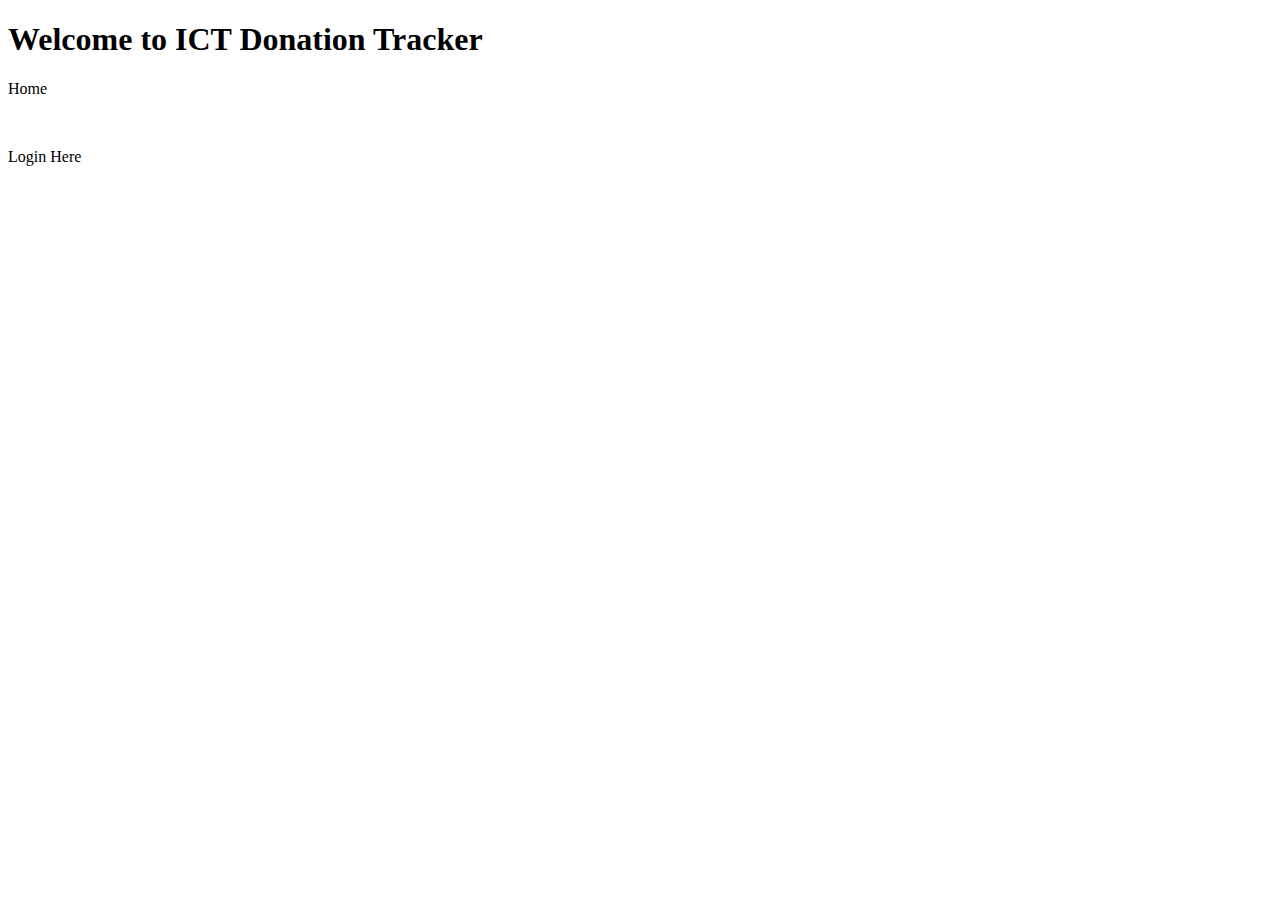
<file: src/main/resources/templates/index.html>
<!DOCTYPE html>
<html xmlns:th="http://www.thymeleaf.org" xmlns="http://www.w3.org/1999/xhtml">
<head>
    <meta http-equiv="Content-Type" content="text/html; charset=UTF-8"/>
    <title>ICT</title>
</head>
<body>
<h1>Welcome to ICT Donation Tracker</h1>
<p><a th:href="@{/home}">Home</a></p><br/>
<p>Login <a th:href="@{/login}">Here</a></p>
</body>
</html>
</file>
